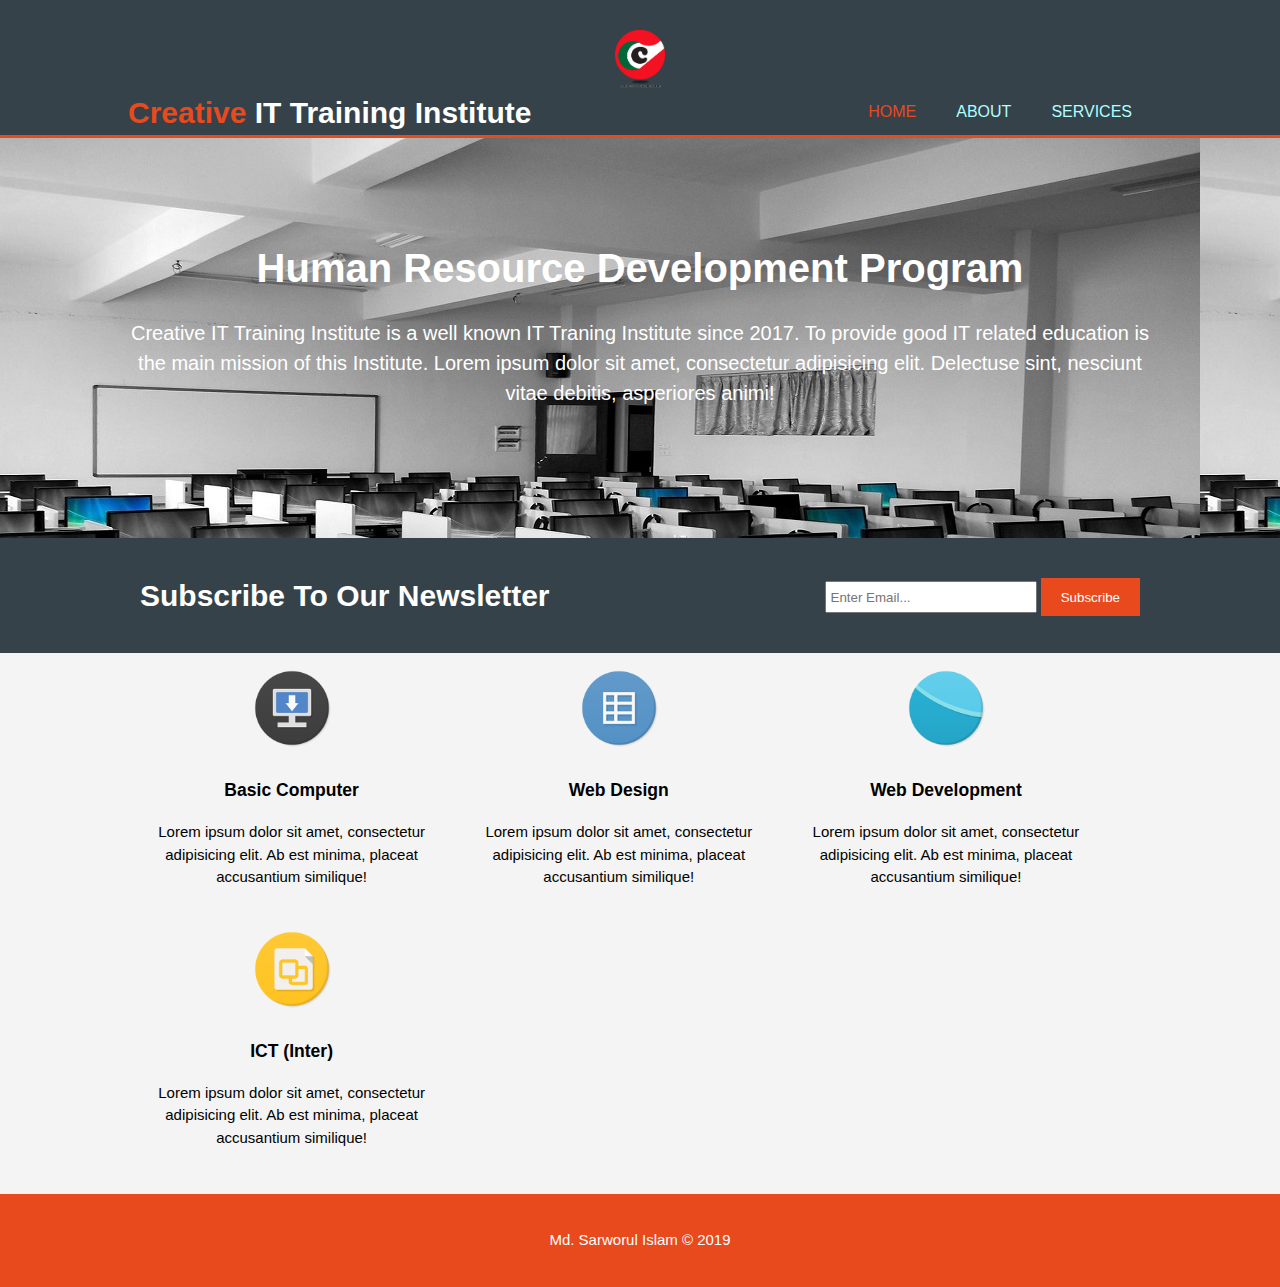
<file: index.html>
<!DOCTYPE html>
<html lang="en">
<head>
    <meta charset="UTF-8">
    <meta name="viewport" content="width=device-width, initial-scale=1.0">
    <meta name="description" content="Affordable and professional web design">
    <meta name="keywords" content="web design, affordable web design, professioanl web design ">
    <meta name="author" content="Bilash">
    <title>Creative IT Training Institute | Welcome</title>
    <link rel="stylesheet" href="./styles.css">
</head>
<body>
    <header>
        <div class="container">
            <div>
                <img class="logo" src="./Images/CREATIVE%20IT%20LOGO%20NEW%20DESIGN%202019.png" alt="Logo">
            </div>
            <div id="branding">
                 <h1><span class="highlight">Creative</span> IT Training Institute</h1>
            </div>

            <nav>
                <ul>
                    <li class="current"><a href="index.html">HOME</a></li>
                    <li><a href="about.html">ABOUT</a></li>
                    <li><a href="services.html">SERVICES</a></li>
                </ul>
            </nav>
        </div>
    </header>
    
    <section id="showcase">
        <div class="container">
            <h1>Human Resource Development Program</h1>
            <p>Creative IT Training Institute is a well known IT Traning Institute since 2017. To provide good IT related education is the main mission of this Institute. Lorem ipsum dolor sit amet, consectetur adipisicing elit. Delectuse sint, nesciunt vitae debitis, asperiores animi!</p>
        </div>
    </section>
    
    <section id="newsletter">
        <div class="container">
            <h1>Subscribe To Our Newsletter</h1>
            <form>
                <input type="email" placeholder="Enter Email...">
                <button type="submit" class="button_1">Subscribe</button>
            </form>
        </div>
    </section>
    
    <section id="boxes">
        <div class="container">
            <div class="box">
               <img src="./Images/intel-installer.png" alt="Basic Computer">
                <h3>Basic Computer</h3>
                <p>Lorem ipsum dolor sit amet, consectetur adipisicing elit. Ab est minima, placeat accusantium similique!</p>
            </div>
            <div class="box">
               <img src="./Images/webservice-office-zoho-sheet.png" alt="Logo_CSS">
                <h3>Web Design</h3>
                <p>Lorem ipsum dolor sit amet, consectetur adipisicing elit. Ab est minima, placeat accusantium similique!</p>
            </div>
                <div class="box">
                <img src="./Images/clipgrab.png" alt="Logo_CSS">
                <h3>Web Development</h3>
                <p>Lorem ipsum dolor sit amet, consectetur adipisicing elit. Ab est minima, placeat accusantium similique!</p>
                </div>
            <div class="box">
               <img src="./Images/web-google-slides.png" alt="Logo_Design">
                <h3>ICT (Inter)</h3>
                <p>Lorem ipsum dolor sit amet, consectetur adipisicing elit. Ab est minima, placeat accusantium similique!</p>
            </div>
        </div>
    </section>
    
    <footer>
        <p>Md. Sarworul Islam &copy; 2019 </p>
    </footer>
</body>
</html>
</file>
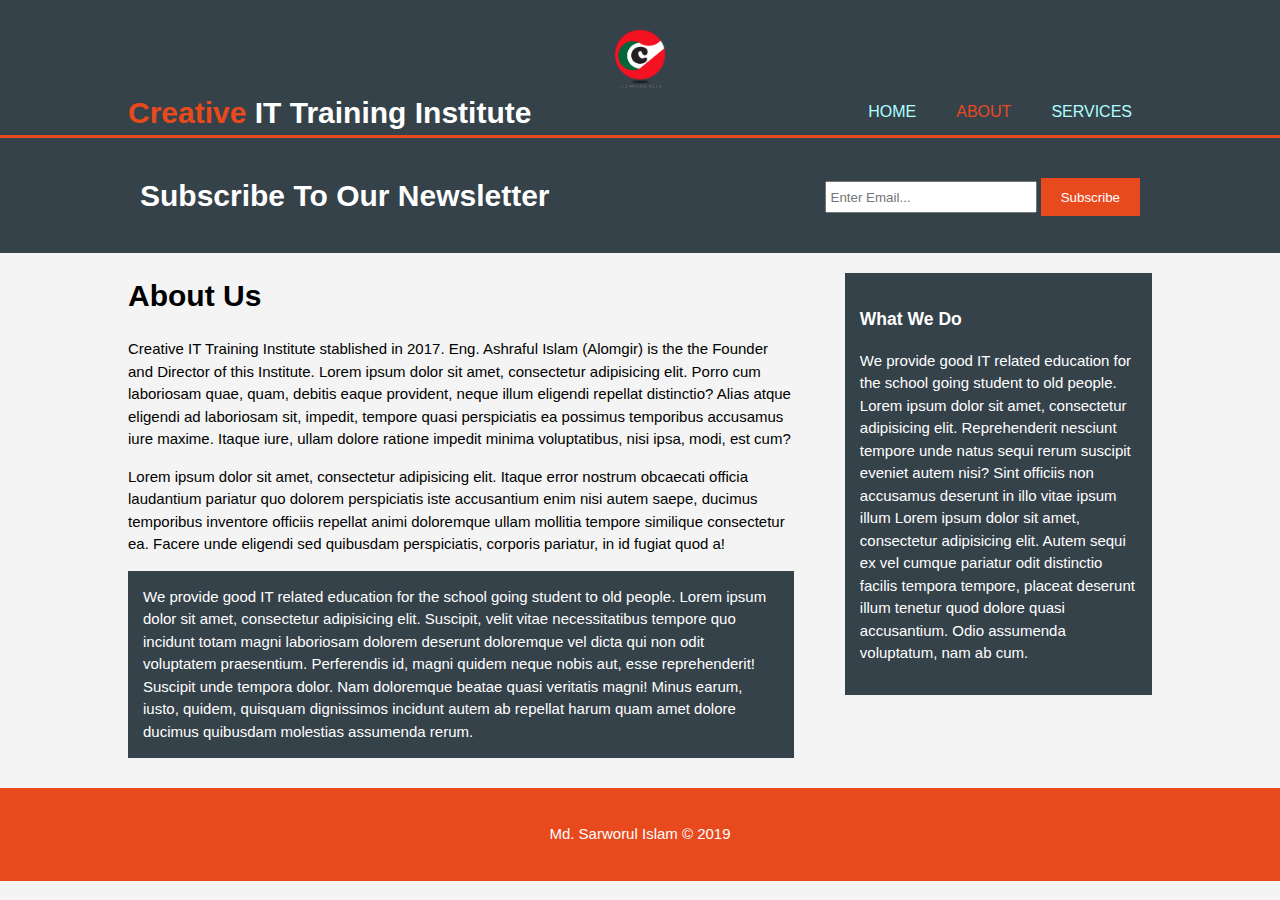
<file: about.html>
<!DOCTYPE html>
<html lang="en">
<head>
    <meta charset="UTF-8">
    <meta name="viewport" content="width=device-width, initial-scale=1.0">
    <meta name="description" content="Affordable and professional web design">
    <meta name="keywords" content="web design, affordable web design, professioanl web design ">
    <meta name="author" content="Bilash">
    <title>Bilash Web Design | About</title>
    <link rel="stylesheet" href="./styles.css">
</head>
<body>
     <header>
        <div class="container">
            <div>
                <img class="logo" src="./Images/CREATIVE%20IT%20LOGO%20NEW%20DESIGN%202019.png" alt="Logo">
            </div>
            <div id="branding">
                 <h1><span class="highlight">Creative</span> IT Training Institute</h1>
            </div>

            <nav>
                <ul>
                    <li><a href="index.html">HOME</a></li>
                    <li  class="current"><a href="about.html">ABOUT</a></li>
                    <li><a href="services.html">SERVICES</a></li>
                </ul>
            </nav>
        </div>
    </header>

    
    <section id="newsletter">
        <div class="container">
            <h1>Subscribe To Our Newsletter</h1>
            <form>
                <input type="email" placeholder="Enter Email...">
                <button type="submit" class="button_1">Subscribe</button>
            </form>
        </div>
    </section>
    
    <section id="main">
        <div class="container">
            <article id="main-col">
                <h1 class="page-title">About Us</h1>
                <p>Creative IT Training Institute stablished in 2017. Eng. Ashraful Islam (Alomgir) is the the Founder and Director of this Institute. Lorem ipsum dolor sit amet, consectetur adipisicing elit. Porro cum laboriosam quae, quam, debitis eaque provident, neque illum eligendi repellat distinctio? Alias atque eligendi ad laboriosam sit, impedit, tempore quasi perspiciatis ea possimus temporibus accusamus iure maxime. Itaque iure, ullam dolore ratione impedit minima voluptatibus, nisi ipsa, modi, est cum?</p>
                <p>Lorem ipsum dolor sit amet, consectetur adipisicing elit. Itaque error nostrum obcaecati officia laudantium pariatur quo dolorem perspiciatis iste accusantium enim nisi autem saepe, ducimus temporibus inventore officiis repellat animi doloremque ullam mollitia tempore similique consectetur ea. Facere unde eligendi sed quibusdam perspiciatis, corporis pariatur, in id fugiat quod a!</p>
                <p class="dark">We provide good IT related education for the school going student to old people. Lorem ipsum dolor sit amet, consectetur adipisicing elit. Suscipit, velit vitae necessitatibus tempore quo incidunt totam magni laboriosam dolorem deserunt doloremque vel dicta qui non odit voluptatem praesentium. Perferendis id, magni quidem neque nobis aut, esse reprehenderit! Suscipit unde tempora dolor. Nam doloremque beatae quasi veritatis magni! Minus earum, iusto, quidem, quisquam dignissimos incidunt autem ab repellat harum quam amet dolore ducimus quibusdam molestias assumenda rerum.</p>
            </article>
            <aside id="sidebar">
              <div class="dark">
               <h3>What We Do</h3>
                <p>We provide good IT related education for the school going student to old people. Lorem ipsum dolor sit amet, consectetur adipisicing elit. Reprehenderit nesciunt tempore unde natus sequi rerum suscipit eveniet autem nisi? Sint officiis non accusamus deserunt in illo vitae ipsum illum Lorem ipsum dolor sit amet, consectetur adipisicing elit. Autem sequi ex vel cumque pariatur odit distinctio facilis tempora tempore, placeat deserunt illum tenetur quod dolore quasi accusantium. Odio assumenda voluptatum, nam ab cum.</p>
              </div>
                
            </aside>
        </div>
    </section>
    
    <footer>
        <p>Md. Sarworul Islam &copy; 2019 </p>
    </footer>
</body>
</html>
</file>
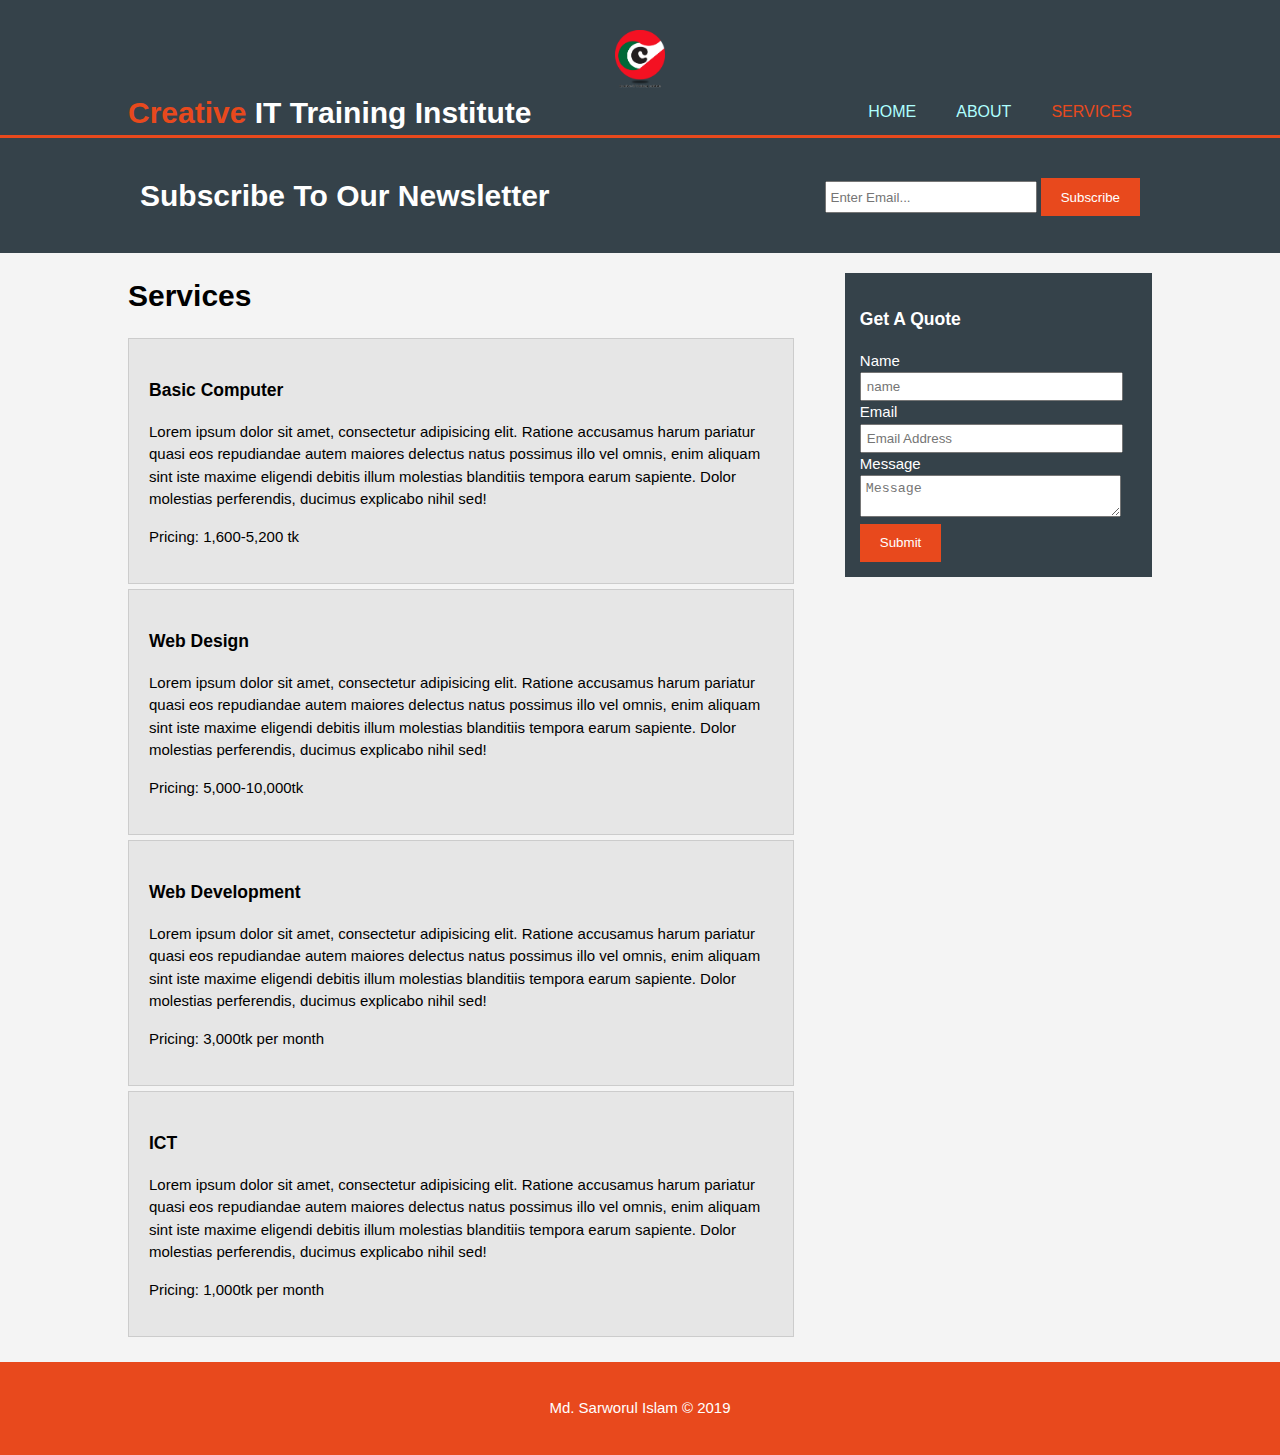
<file: services.html>
<!DOCTYPE html>
<html lang="en">
<head>
    <meta charset="UTF-8">
    <meta name="viewport" content="width=device-width, initial-scale=1.0">
    <meta name="description" content="Affordable and professional web design">
    <meta name="keywords" content="web design, affordable web design, professioanl web design ">
    <meta name="author" content="Bilash">
    <title>Bilash Web Design | Services</title>
    <link rel="stylesheet" href="./styles.css">
</head>
<body>
       <header>
        <div class="container">
            <div>
                <img class="logo" src="./Images/CREATIVE%20IT%20LOGO%20NEW%20DESIGN%202019.png" alt="Logo">
            </div>
            <div id="branding">
                 <h1><span class="highlight">Creative</span> IT Training Institute</h1>
            </div>

            <nav>
                <ul>
                    <li><a href="index.html">HOME</a></li>
                    <li><a href="about.html">ABOUT</a></li>
                    <li   class="current"><a href="services.html">SERVICES</a></li>
                </ul>
            </nav>
        </div>
    </header>

    
    <section id="newsletter">
        <div class="container">
            <h1>Subscribe To Our Newsletter</h1>
            <form>
                <input type="email" placeholder="Enter Email...">
                <button type="submit" class="button_1">Subscribe</button>
            </form>
        </div>
    </section>
    
    <section id="main">
        <div class="container">
            <article id="main-col">
                <h1 class="page-title">Services</h1>
                <ul id="services">
                    <li>
                        <h3>Basic Computer</h3>
                        <p>Lorem ipsum dolor sit amet, consectetur adipisicing elit. Ratione accusamus harum pariatur quasi eos repudiandae autem maiores delectus natus possimus illo vel omnis, enim aliquam sint iste maxime eligendi debitis illum molestias blanditiis tempora earum sapiente. Dolor molestias perferendis, ducimus explicabo nihil sed!</p>
                        <p>Pricing: 1,600-5,200 tk</p>
                    </li>
                    <li>
                        <h3>Web Design</h3>
                        <p>Lorem ipsum dolor sit amet, consectetur adipisicing elit. Ratione accusamus harum pariatur quasi eos repudiandae autem maiores delectus natus possimus illo vel omnis, enim aliquam sint iste maxime eligendi debitis illum molestias blanditiis tempora earum sapiente. Dolor molestias perferendis, ducimus explicabo nihil sed!</p>
                        <p>Pricing: 5,000-10,000tk</p>
                    </li>
                    <li>
                        <h3>Web Development</h3>
                        <p>Lorem ipsum dolor sit amet, consectetur adipisicing elit. Ratione accusamus harum pariatur quasi eos repudiandae autem maiores delectus natus possimus illo vel omnis, enim aliquam sint iste maxime eligendi debitis illum molestias blanditiis tempora earum sapiente. Dolor molestias perferendis, ducimus explicabo nihil sed!</p>
                        <p>Pricing: 3,000tk per month</p>
                    </li>
                     <li>
                        <h3>ICT</h3>
                        <p>Lorem ipsum dolor sit amet, consectetur adipisicing elit. Ratione accusamus harum pariatur quasi eos repudiandae autem maiores delectus natus possimus illo vel omnis, enim aliquam sint iste maxime eligendi debitis illum molestias blanditiis tempora earum sapiente. Dolor molestias perferendis, ducimus explicabo nihil sed!</p>
                        <p>Pricing: 1,000tk per month</p>
                    </li>
                </ul>
            </article>
            <aside id="sidebar">
              <div class="dark">
               <h3>Get A Quote</h3>
               <form class="quote">
                  <div>
                      <label>Name</label><br>
                      <input type="text" placeholder="name">
                  </div>
                  <div>
                      <label>Email</label><br>
                      <input type="email" placeholder="Email Address">
                  </div>
                  <div>
                      <label>Message</label><br>
                      <textarea placeholder="Message"></textarea>
                  </div>
                   <button class="button_1">Submit</button>
               </form>
              </div>
                
            </aside>
        </div>
    </section>
    
    <footer>
        <p>Md. Sarworul Islam &copy; 2019 </p>
    </footer>
</body>
</html>
</file>
<file: styles.css>
body {
    font: 15px/1.5 ubuntu, calibri, arial;
    padding: 0;
    margin: 0;
    background-color: #f4f4f4;
}

/*logo*/
.logo {
    margin: 0px auto;
    padding: 10;
    height: 60px;
    display: block;
    
}
/*Global*/

.container {
    width: 80%;
    margin: auto;
    overflow: hidden;
}

ul {
    margin: 0;
    padding: 0;
    
}
.button_1 {
    height: 38px;
    background: #e8491d;
    border: 0;
    padding-left: 20px;
    padding-right: 20px;
    color: white;
}
.dark {
    padding: 15px;
    background: #35424a;
    color: #ffffff;
    margin-top: 10px;
    margin-bottom: 10px;
}

/*Boxes*/
#boxes .box {
    float: left;
    width: 30%;
    padding: 10px;
    text-align: center;
}

#boxes .box img {
    width: 90px;
}

header {
    background: #35424a;
    color: #ffffff;
    padding-top: 30px;
    min-height: 70px;
    border-bottom: #e8491d 3px solid;
}
header a {
    color: #afffff;
    text-decoration: none;
    font-size: 16px;
}
header li {
    float: left;
    display: inline;
    padding: 0 20px 0 20px;
}
header #branding {
    float: left;
}
header #branding h1 {
    margin: 0;
}
header nav {
    float: right;
    margin-top: 10px;
}
header .highlight, header .current a {
    color: #e8491d;
    font-weight: ;
}
/* Making Hover in header

header a:hover {
    color: #cccccc;
    font-weight: bold;
}

/*Showcase*/
#showcase {
    min-height: 400px;
    background: url(./Images/Computer%20Lab.jpg), no-repeat 0 -550px;
    text-align: center;
    color: #ffffff;
}
#showcase h1 {
    margin-top: 100px;
    font-size: 40px;
    margin-bottom: 10px;
}
#showcase p {
    font-size: 20px;
}

/*Newsletter*/
#newsletter {
    padding: 15px;
    color: #ffffff;
    background: #35424a;
    
}
#newsletter h1 {
    float: left;
}
#newsletter form {
    float: right;
    margin-top: 25px;
}
#newsletter input[type=email]{
    padding: 4px;
    height: 20px;
    width: 200px;
}

/*Sidebar*/
aside#sidebar {
    float: right;
    width: 30%;
    margin-top: 10px;
}

/*Article*/
article#main-col {
    float: left;
    width: 65%;
}


/*Services*/
ul#services li{
    list-style: none;
    padding: 20px;
    border: #cccccc solid 1px;
    margin-bottom: 5px;
    background: #e6e6e6;
}
aside#sidebar .quote input, aside#sidebar .quote textarea{
    width: 90%;
    padding: 5px;
}
/*Footer*/

footer {
    padding: 20px;
    margin-top: 20px;
    color: #ffffff;
    background-color: #e8491d;
    text-align: center;
}
/*Media Queries*/
@media(max-width: 768px){
    header #branding, header nav, header nav li, newsletter h1, newsletter form, #boxes .box, article#main-col, aside#sidebar {
        float: none;
        text-align: center;
        width: 100%;
    }
    header {
        padding-bottom: 20px;
    }
    #showcase h1 {
        margin-top: 40px;
    }
    #newsletter button, .quote button {
        display: block;
        width: 100%;
    }
        
    }
    #newsletter form input(type="email"){
        width: 100%;
        margin-bottom: 5px;
    }
}
</file>
